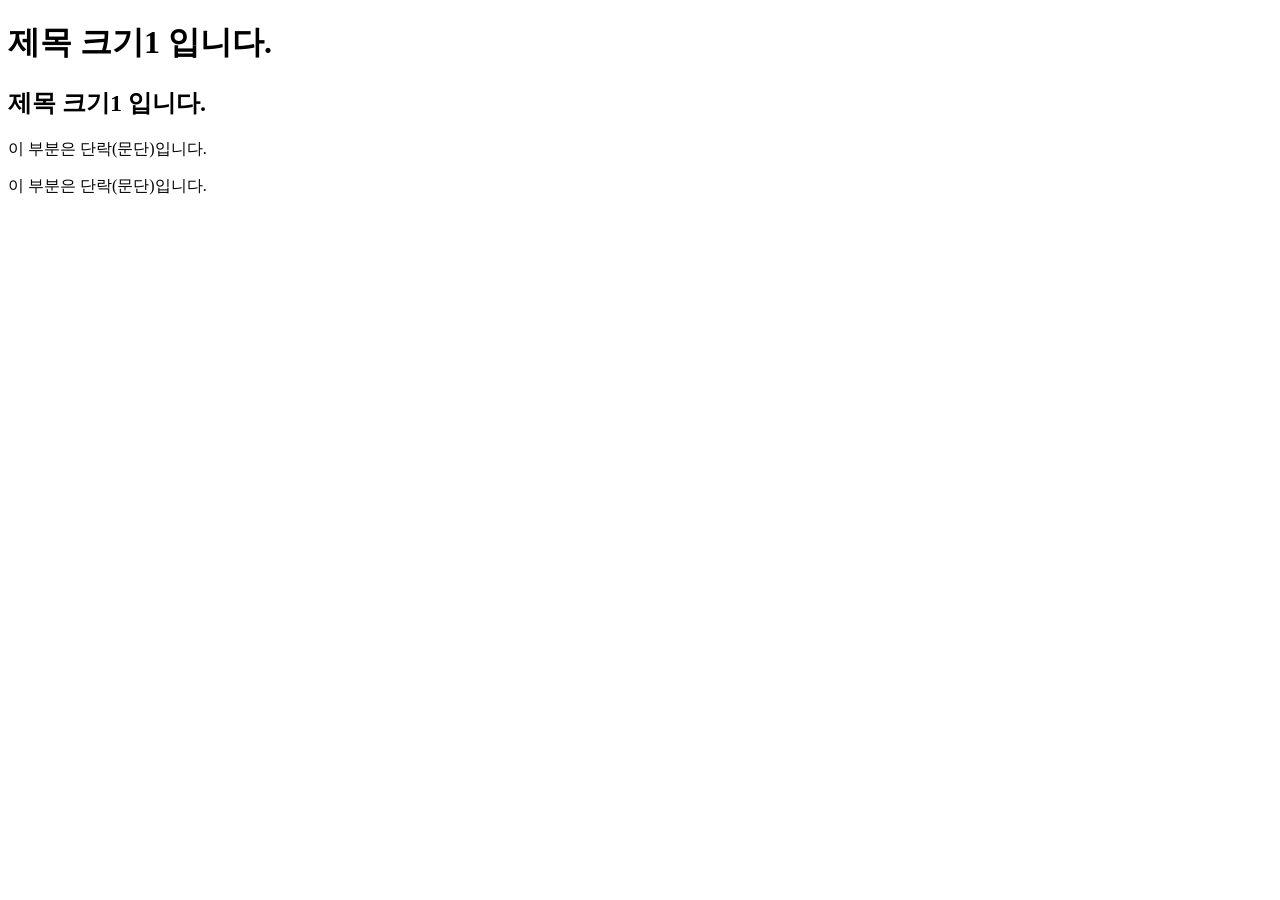
<file: Day_13/001.html>
<!DOCTYPE html>
<html>
    <head>
        <title>
            HTML문서의 제목입니다.
        </title>
    </head>
    <body>
        <h1>제목 크기1 입니다.</h1>
        <h2>제목 크기1 입니다.</h2>
        <p class="para">이 부분은 단락(문단)입니다.</p>
        <p class="para">이 부분은 단락(문단)입니다.</p>
    </body>
</html>
</file>
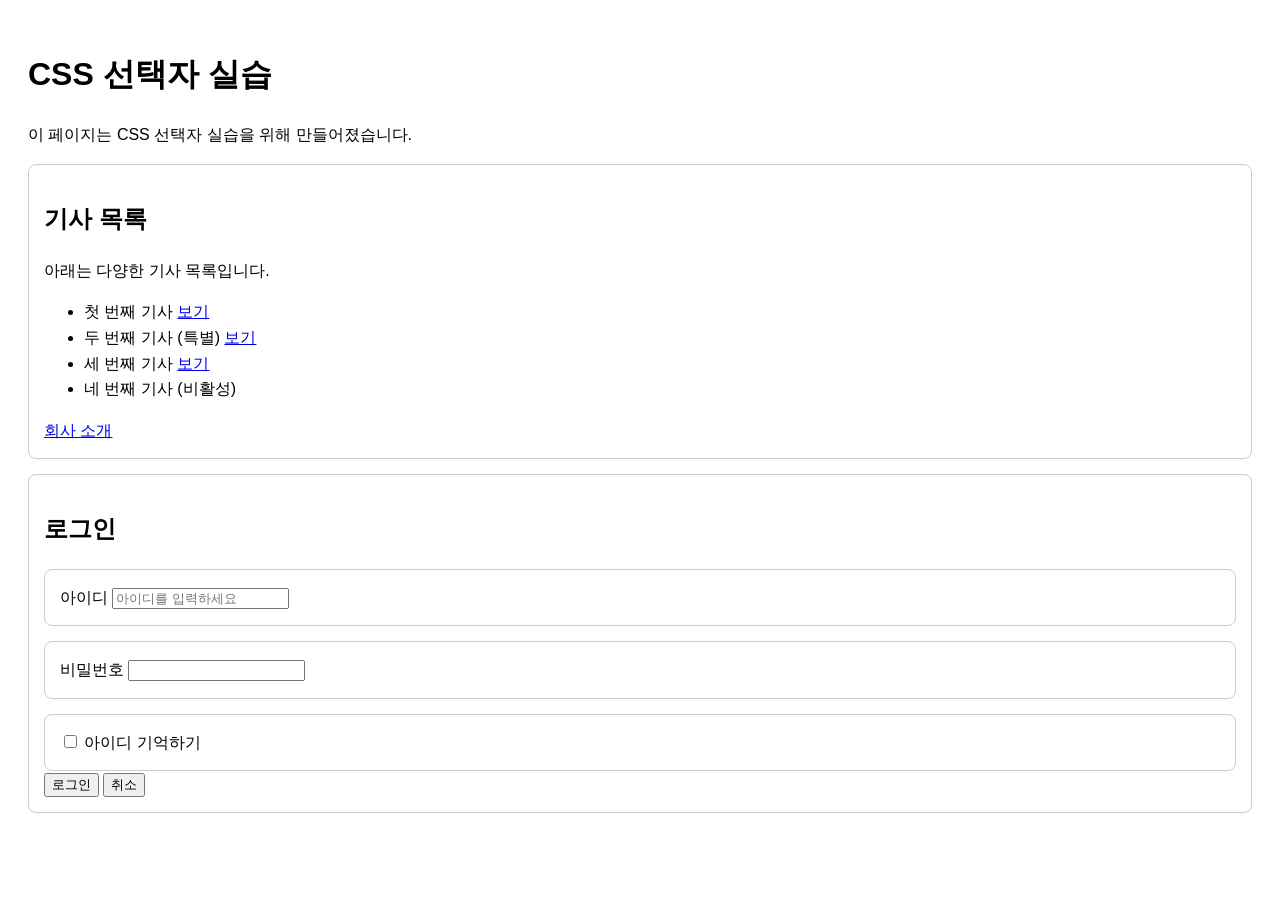
<file: Day_45_selector_practice/practice.html>
<!DOCTYPE html>
<html lang="ko">
    <head>
        <meta charset="UTF-8" />
        <meta name="viewport" content="width=device-width, initial-scale=1.0" />
        <title>CSS 선택자 실습 페이지</title>
        <style>
            /* 간단한 스타일링으로 구조를 보기 쉽게 합니다 */
            body {
                font-family: sans-serif;
                line-height: 1.6;
                padding: 20px;
            }
            div {
                border: 1px solid #ccc;
                padding: 15px;
                margin-top: 15px;
                border-radius: 8px;
            }
            .highlight {
                background-color: #fffbe6;
            }
        </style>
    </head>
    <body>
        <header id="main-header">
            <h1 class="title main-title">CSS 선택자 실습</h1>
            <p>이 페이지는 CSS 선택자 실습을 위해 만들어졌습니다.</p>
        </header>

        <div id="content-area" class="section">
            <h2 class="title sub-title">기사 목록</h2>
            <p>아래는 다양한 기사 목록입니다.</p>

            <ul id="article-list">
                <li class="article-item" data-category="news">
                    첫 번째 기사
                    <a href="/news/1">보기</a>
                </li>
                <li class="article-item special" data-category="tech">
                    두 번째 기사 (특별)
                    <a href="/tech/2">보기</a>
                </li>
                <li class="article-item" data-category="sports">
                    세 번째 기사
                    <a href="/sports/3">보기</a>
                </li>
                <li class="article-item disabled" data-category="news">
                    네 번째 기사 (비활성)
                </li>
            </ul>

            <a href="/about" title="회사 소개 페이지">회사 소개</a>
        </div>

        <div id="login-form-area" class="section">
            <h2 class="title sub-title">로그인</h2>
            <form action="/login" method="post">
                <div class="input-group">
                    <label for="username">아이디</label>
                    <input
                        type="text"
                        id="username"
                        name="username"
                        placeholder="아이디를 입력하세요"
                    />
                </div>
                <div class="input-group">
                    <label for="password">비밀번호</label>
                    <input type="password" id="password" name="password" />
                </div>
                <div class="input-group checkbox-group">
                    <input
                        type="checkbox"
                        id="remember-me"
                        name="remember"
                        value="yes"
                    />
                    <label for="remember-me">아이디 기억하기</label>
                </div>
                <button type="submit" class="btn submit-btn">로그인</button>
                <button type="button" class="btn">취소</button>
            </form>
        </div>
    </body>
</html>
</file>
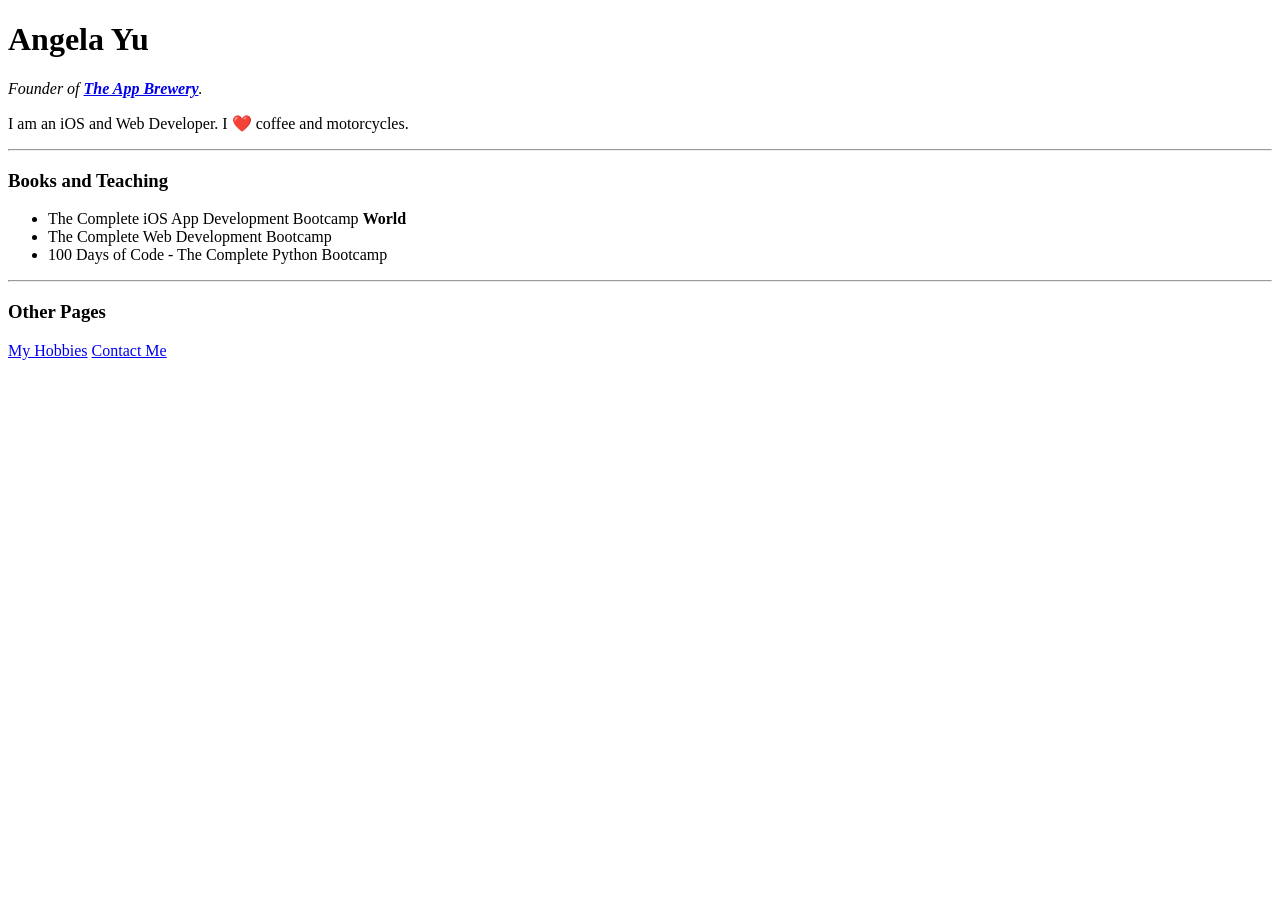
<file: Day_10/bs4-start/website.html>
<!DOCTYPE html>
<html>
  <head>
    <meta charset="utf-8" />
    <title>Angela's Personal Site</title>
  </head>

  <body>
    <h1 id="name">Angela Yu</h1>
    <p>
      <em
        >Founder of
        <strong><a href="https://www.appbrewery.co/">The App Brewery</a></strong
        >.</em
      >
    </p>
    <p>I am an iOS and Web Developer. I ❤️ coffee and motorcycles.</p>
    <hr />
    <h3 class="heading">Books and Teaching</h3>
    <ul>
      <li>
        The Complete iOS App Development Bootcamp
        <b>World</b>
      </li>
      <li>The Complete Web Development Bootcamp</li>
      <li>100 Days of Code - The Complete Python Bootcamp</li>
    </ul>
    <hr />
    <h3 class="heading">Other Pages</h3>
    <a href="https://angelabauer.github.io/cv/hobbies.html">My Hobbies</a>
    <a href="https://angelabauer.github.io/cv/contact-me.html">Contact Me</a>
  </body>
</html>
</file>
